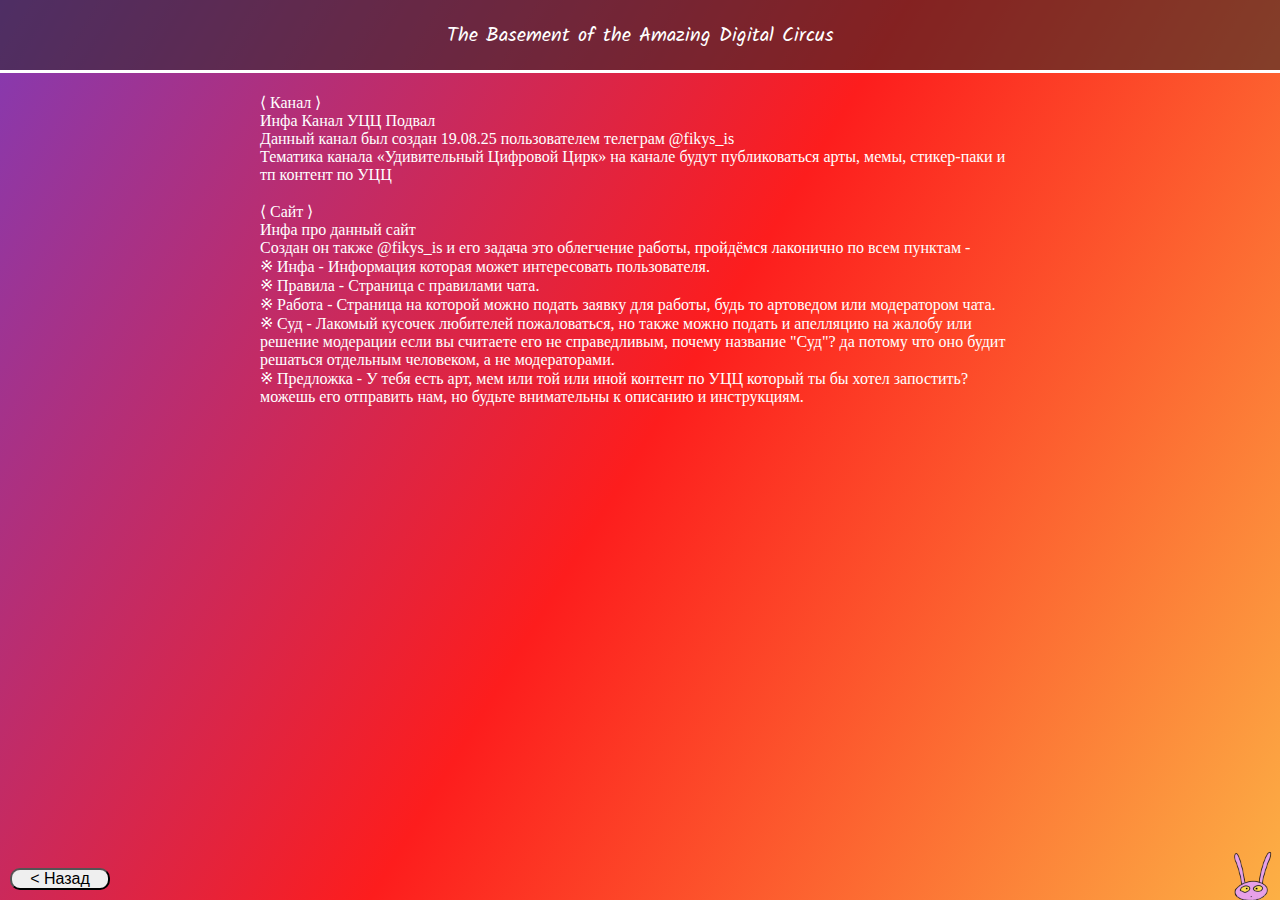
<file: Inform/info.html>
<!DOCTYPE html>
<html>
<head>
    <meta charset="UTF-8">
    <meta name="viewport" content="width=device-width, initial-scale=1.0">
    <title>Home</title>

    <link rel="icon" href="">
    <link rel="stylesheet" href="./style.css">
    <link href="https://fonts.googleapis.com/css2?family=Jura:wght@400;700&display=swap" rel="stylesheet">
    <link href="https://fonts.googleapis.com/css2?family=Kalam&display=swap" rel="stylesheet">
</head>
<body>
    <header> <p title="Подвал УЦЦ" class="name">The Basement of the Amazing Digital Circus</p> </header>
    <div class="polosa"></div>

            <main>  
              <p>
                ⟨ Канал ⟩<br>
Инфа Канал УЦЦ Подвал <br>
Данный канал был создан 19.08.25 пользователем телеграм @fikys_is<br>
Тематика канала «Удивительный Цифровой Цирк» на канале будут публиковаться арты, мемы, стикер-паки и тп контент по УЦЦ<br>
<br>
⟨ Сайт ⟩<br>
Инфа про данный сайт<br>
Создан он также @fikys_is и его задача это облегчение работы, пройдёмся лаконично по всем пунктам -<br>
※ Инфа - Информация которая может интересовать пользователя.<br>
※ Правила - Страница с правилами чата.<br>
※ Работа - Страница на которой можно подать заявку для работы, будь то артоведом или модератором чата.<br>
※ Суд - Лакомый кусочек любителей пожаловаться, но также можно подать и апелляцию на жалобу или решение модерации если вы считаете его не справедливым, почему название "Суд"? да потому что оно будит решаться отдельным человеком, а не модераторами.<br>
※ Предложка - У тебя есть арт, мем или той или иной контент по УЦЦ который ты бы хотел запостить? можешь его отправить нам, но будьте внимательны к описанию и инструкциям.<br>
              </p>
            </main>


<button onclick="location.href='../index.html'"> < Назад </button>


            <img id="myGif" src="../media/1000033114-unscreen.gif"/>

<script>
const gif = document.getElementById('myGif');
const gifSrc = '../media/1000033114-unscreen.gif';
const stopSrc = '../media/prozor.png'; // твоє прозоре фото

function toggleGif() {
  gif.src = gifSrc; // показуємо GIF
  setTimeout(() => {
    gif.src = stopSrc; // замінюємо на прозоре фото
  }, 1800); // 1 секунда показу GIF
}

// Запускаємо одразу
toggleGif();

// Повторюємо циклічно кожні 3 секунди (1 + 2)
setInterval(toggleGif, 7000);
</script>
</body>
</html>
</file>
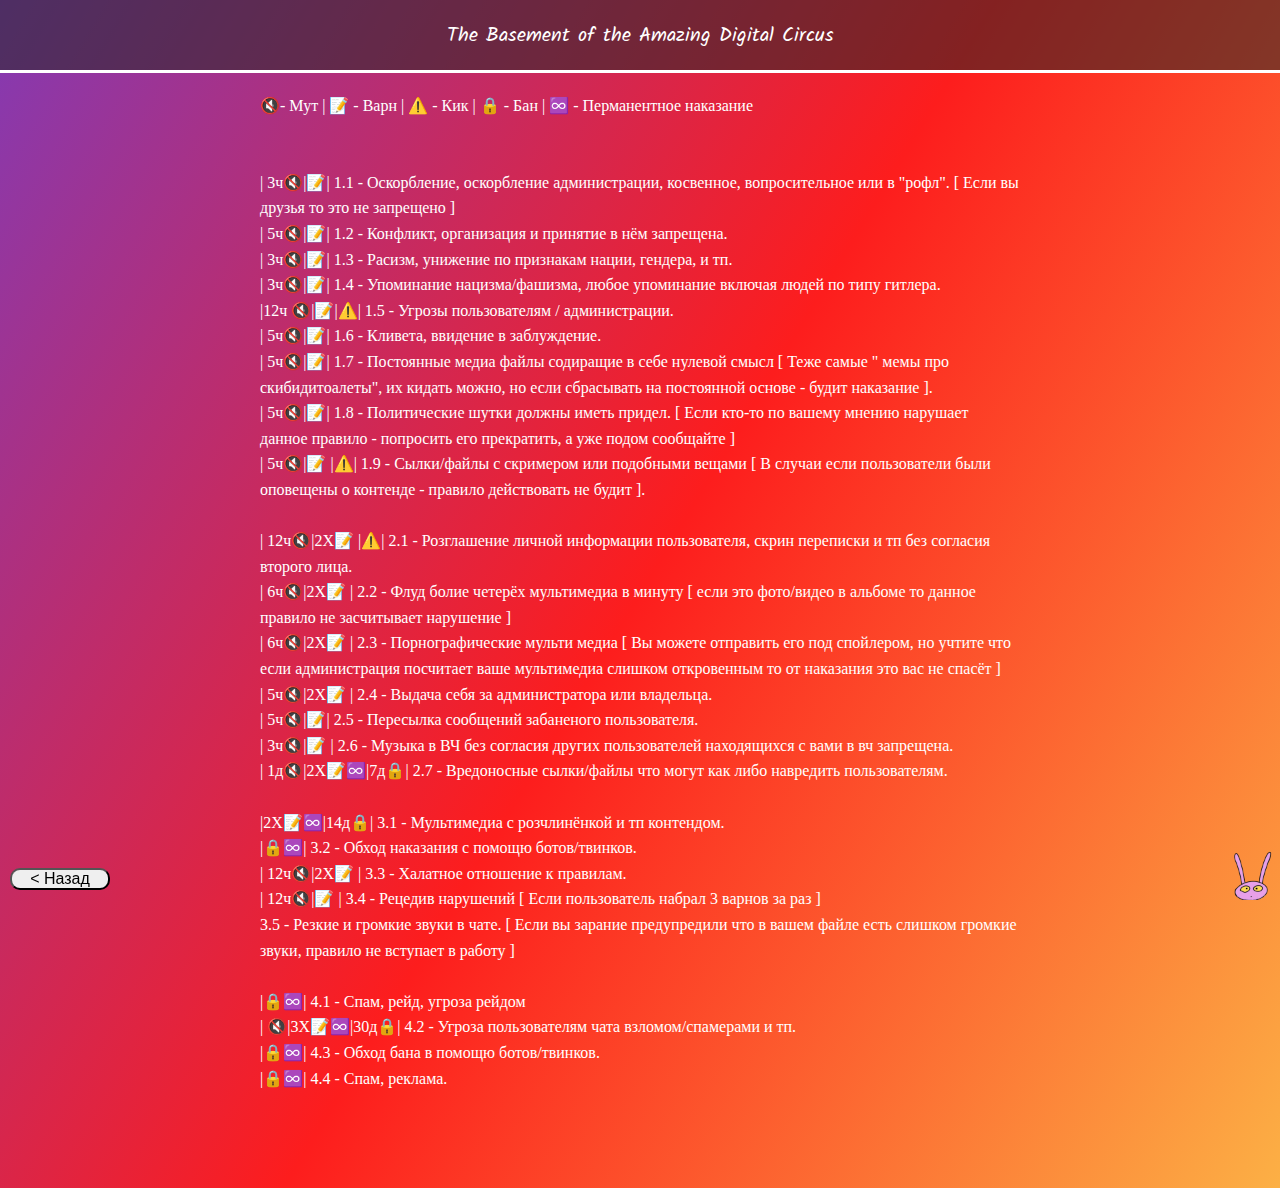
<file: Rules/rule.html>
<!DOCTYPE html>
<html>
<head>
    <meta charset="UTF-8">
    <meta name="viewport" content="width=device-width, initial-scale=1.0">
    <title>Home</title>

    <link rel="icon" href="">
    <link rel="stylesheet" href="./style.css">
    <link href="https://fonts.googleapis.com/css2?family=Jura:wght@400;700&display=swap" rel="stylesheet">
    <link href="https://fonts.googleapis.com/css2?family=Kalam&display=swap" rel="stylesheet">
</head>
<body>
    <header> <p title="Подвал УЦЦ" class="name">The Basement of the Amazing Digital Circus</p> </header>
    <div class="polosa"></div>

            <main>  
              <p>
               🔇- Мут | 📝 - Варн | ⚠️ - Кик | 🔒 - Бан | ♾️ - Перманентное наказание<br>
<br>
<br>
| 3ч🔇|📝| 1.1 - Оскорбление, оскорбление администрации, косвенное, вопросительное или в "рофл". [ Если вы друзья то это не запрещено ]<br>
| 5ч🔇|📝| 1.2 - Конфликт, организация и принятие в нём запрещена.<br>
| 3ч🔇|📝| 1.3 - Расизм, унижение по признакам нации, гендера, и тп.<br>
| 3ч🔇|📝| 1.4 - Упоминание нацизма/фашизма, любое упоминание включая людей по типу гитлера.<br>
|12ч 🔇|📝|⚠️| 1.5 - Угрозы пользователям / администрации.<br>
| 5ч🔇|📝| 1.6 - Кливета, ввидение в заблуждение.<br>
| 5ч🔇|📝| 1.7 - Постоянные медиа файлы содиращие в себе нулевой смысл [ Теже самые " мемы про скибидитоалеты", их кидать можно, но если сбрасывать на постоянной основе - будит наказание ].<br>
| 5ч🔇|📝| 1.8 - Политические шутки должны иметь придел. [ Если кто-то по вашему мнению нарушает данное правило - попросить его прекратить, а уже подом сообщайте ]<br>
| 5ч🔇|📝 |⚠️| 1.9 - Сылки/файлы с скримером или подобными вещами [ В случаи если пользователи были оповещены о контенде - правило действовать не будит ].<br>
<br>
| 12ч🔇|2X📝 |⚠️| 2.1 - Розглашение личной информации пользователя, скрин переписки и тп без согласия второго лица.<br>
| 6ч🔇|2X📝 | 2.2 - Флуд болие четерёх мультимедиа в минуту [ если это фото/видео в альбоме то данное правило не засчитывает нарушение ]<br>
| 6ч🔇|2X📝 | 2.3 - Порнографические мульти медиа [ Вы можете отправить его под спойлером, но учтите что если администрация посчитает ваше мультимедиа слишком откровенным то от наказания это вас не спасёт ]<br>
| 5ч🔇|2X📝 | 2.4 - Выдача себя за администратора или владельца.<br>
| 5ч🔇|📝| 2.5 - Пересылка сообщений забаненого пользователя.<br>
| 3ч🔇|📝 | 2.6 - Музыка в ВЧ без согласия других пользователей находящихся с вами в вч запрещена.<br>
| 1д🔇|2X📝♾️|7д🔒| 2.7 - Вредоносные сылки/файлы что могут как либо навредить пользователям.<br>
<br>
|2X📝♾️|14д🔒| 3.1 - Мультимедиа с розчлинёнкой и тп контендом.<br>
|🔒♾️| 3.2 - Обход наказания с помощю ботов/твинков.<br>
| 12ч🔇|2X📝 | 3.3 - Халатное отношение к правилам.<br>
| 12ч🔇|📝 | 3.4 - Рецедив нарушений [ Если пользователь набрал 3 варнов за раз ]<br>
3.5 - Резкие и громкие звуки в чате. [ Если вы зарание предупредили что в вашем файле есть слишком громкие звуки, правило не вступает в работу ]<br>
<br>
|🔒♾️| 4.1 - Спам, рейд, угроза рейдом<br>
| 🔇|3X📝♾️|30д🔒| 4.2 - Угроза пользователям чата взломом/спамерами и тп.<br>
|🔒♾️| 4.3 - Обход бана в помощю ботов/твинков.<br>
|🔒♾️| 4.4 - Спам, реклама.<br><br><br><br>
              </p>
            </main>


<button onclick="location.href='../index.html'"> < Назад </button>


            <img id="myGif" src="../media/1000033114-unscreen.gif"/>

<script>
const gif = document.getElementById('myGif');
const gifSrc = '../media/1000033114-unscreen.gif';
const stopSrc = '../media/prozor.png'; // твоє прозоре фото

function toggleGif() {
  gif.src = gifSrc; // показуємо GIF
  setTimeout(() => {
    gif.src = stopSrc; // замінюємо на прозоре фото
  }, 1800); // 1 секунда показу GIF
}

// Запускаємо одразу
toggleGif();

// Повторюємо циклічно кожні 3 секунди (1 + 2)
setInterval(toggleGif, 7000);
</script>
</body>
</html>
</file>
<file: Inform/style.css>
* {
    margin: 0;
    padding: 0;
    box-sizing: border-box;
}

html, body {
    margin: 0;
    padding: 0;
    width: 100%;
    height: 100dvh;
}

body{
    background: #833AB4;
    background: linear-gradient(121deg, rgba(131, 58, 180, 1) 0%, rgba(253, 29, 29, 1) 50%, rgba(252, 176, 69, 1) 100%);
    
}

header{
background-color: rgba(37, 37, 37, 0.562);
width: 100%;
height: 70px;

.name{
    color: white;
    font-size: 20px;
    padding-top: 20px;
    text-align: center;
    font-family: 'Kalam';
}

@media (max-width: 600px) {
    .name{
        font-size: 18px;
    }
}

@media (max-width: 400px) {
    .name{
        font-size: 15px;
    }
}
}

.polosa{
    width: 100%;
    height: 3px;
    background-color: rgb(255, 255, 255);
}

img{
    position: absolute;
    right: 0;
    bottom:0;
    width: 60px;
}




main {
    
p{
max-width: 800px;
color: white;
margin: auto;
padding: 20px;
}
}




button { width: 100px; border-radius: 10px; font-size: 16px; position: absolute; bottom:0; left:0; margin: 10px;}
</file>
<file: Rules/style.css>
* {
    margin: 0;
    padding: 0;
    box-sizing: border-box;
}

html, body {
    margin: 0;
    padding: 0;
    width: 100%;
    min-height: 100dvh; /* ✅ фикс */
}


body{
    background: #833AB4;
    background: linear-gradient(121deg, rgba(131, 58, 180, 1) 0%, rgba(253, 29, 29, 1) 50%, rgba(252, 176, 69, 1) 100%);
    
}

header{
background-color: rgba(37, 37, 37, 0.562);
width: 100%;
height: 70px;

.name{
    color: white;
    font-size: 20px;
    padding-top: 20px;
    text-align: center;
    font-family: 'Kalam';
}

@media (max-width: 600px) {
    .name{
        font-size: 18px;
    }
}

@media (max-width: 400px) {
    .name{
        font-size: 15px;
    }
}
}

.polosa{
    width: 100%;
    height: 3px;
    background-color: rgb(255, 255, 255);
}

img{
    position: fixed;
    right: 0;
    bottom:0;
    width: 60px;
}




main {
    
p{
max-width: 800px;
color: white;
margin: auto;
padding: 20px;
line-height: 1.6;
}
}




button {
  width: 100px; 
  border-radius: 10px; 
  font-size: 16px; 
  position: fixed; /* 👈 меняем absolute на fixed */
  bottom: 10px; 
  left: 10px;
}
</file>
